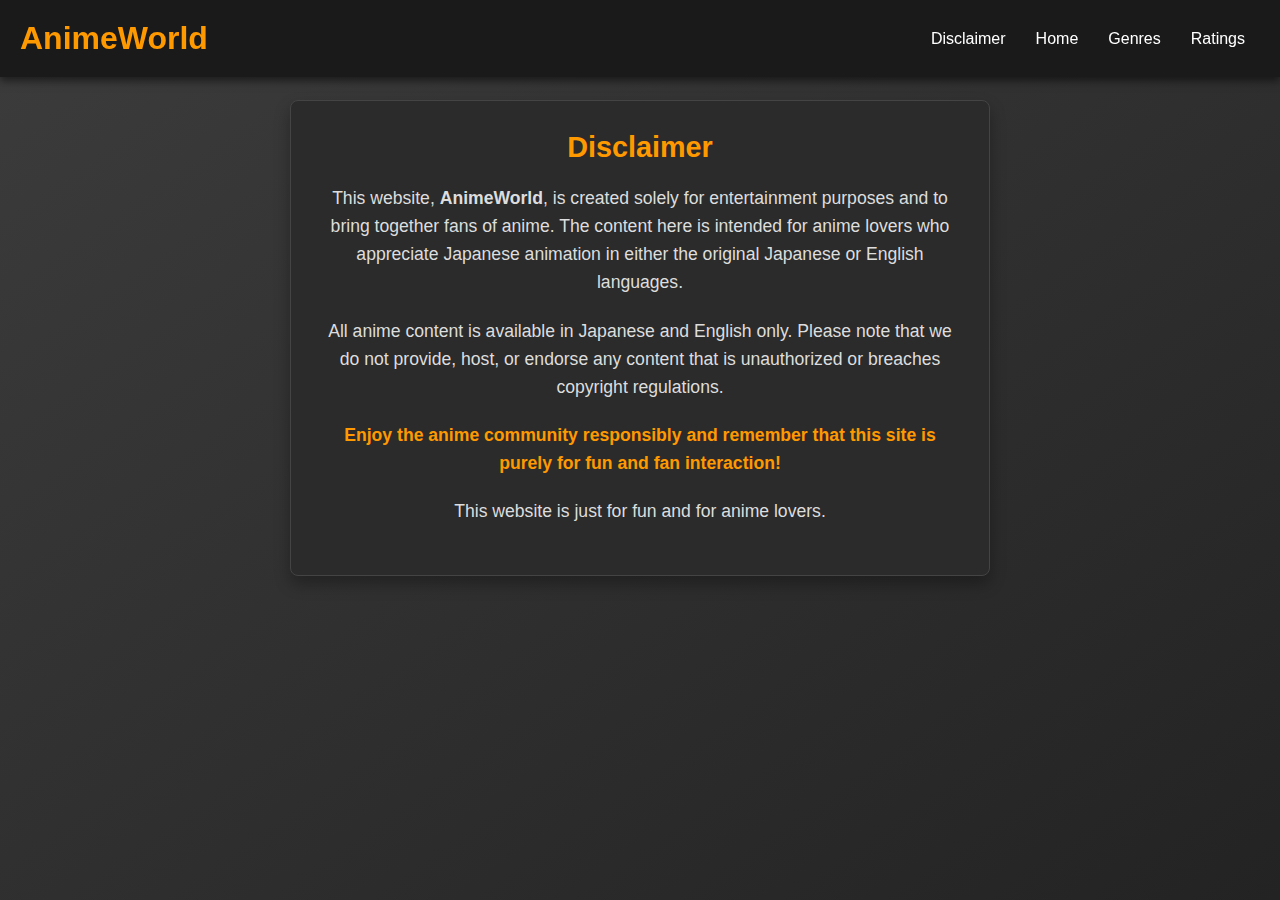
<file: disclamier.html>
<!DOCTYPE html>
<html lang="en">
<head>
  <meta charset="UTF-8">
  <meta name="viewport" content="width=device-width, initial-scale=1.0">
  <title>Disclaimer - AnimeWorld</title>
  <style>
    /* Basic Reset */
    * {
      margin: 0;
      padding: 0;
      box-sizing: border-box;
    }

    /* Body Styling */
    body {
      font-family: Arial, sans-serif;
      color: #333;
      padding-top: 80px; /* Space for the fixed navbar */
      background-color: #f0f0f5;
      background-image: linear-gradient(to bottom right, #3c3c3c, #232323);
      color: #fff;
      display: flex;
      justify-content: center;
      align-items: flex-start;
      min-height: 100vh;
    }

    /* Navbar Styling */
    .navbar {
      position: fixed;
      top: 0;
      left: 0;
      width: 100%;
      display: flex;
      justify-content: space-between;
      align-items: center;
      padding: 20px;
      background-color: #1a1a1a;
      box-shadow: 0px 4px 8px rgba(0, 0, 0, 0.5);
      z-index: 1000;
    }

    .navbar .logo h1 {
      color: #ff9900;
      margin: 0;
    }

    .navbar ul {
      list-style: none;
      display: flex;
      margin: 0;
    }

    .navbar ul li {
      margin: 0 15px;
    }

    .navbar ul li a {
      color: #fff;
      text-decoration: none;
      font-size: 16px;
    }

    .navbar ul li a:hover {
      color: #ff9900;
    }

    /* Disclaimer Container */
    .disclaimer-container {
      max-width: 700px;
      background-color: #2b2b2b;
      padding: 30px;
      border: 1px solid #444;
      border-radius: 8px;
      box-shadow: 0px 8px 16px rgba(0, 0, 0, 0.3);
      text-align: center;
      margin-top: 20px; /* To create space between header and content */
    }

    .disclaimer-container h2 {
      color: #ff9900;
      margin-bottom: 20px;
      font-size: 1.8em;
    }

    .disclaimer-container p {
      color: #ddd;
      font-size: 1.1em;
      line-height: 1.6;
      margin-bottom: 20px;
    }

    .disclaimer-container p.highlight {
      color: #ff9900;
      font-weight: bold;
    }
  </style>
</head>
<body>

  <!-- Header/Navbar Section -->
  <header>
    <div class="navbar">
      <div class="logo">
        <h1>AnimeWorld</h1>
      </div>
      <nav>
        <ul>
          <li><a href="disclaimer.html">Disclaimer</a></li>
          <li><a href="home.html">Home</a></li>
          <li><a href="index.html">Genres</a></li>
          <li><a href="ratings.html">Ratings</a></li>
        </ul>
      </nav>
    </div>
  </header>

  <!-- Disclaimer Section -->
  <div class="disclaimer-container">
    <h2>Disclaimer</h2>
    <p>This website, <strong>AnimeWorld</strong>, is created solely for entertainment purposes and to bring together fans of anime. The content here is intended for anime lovers who appreciate Japanese animation in either the original Japanese or English languages.</p>
    <p>All anime content is available in Japanese and English only. Please note that we do not provide, host, or endorse any content that is unauthorized or breaches copyright regulations.</p>
    <p class="highlight">Enjoy the anime community responsibly and remember that this site is purely for fun and fan interaction!</p>
    <p>This website is just for fun and for anime lovers.</p>
  </div>

</body>
</html>
</file>
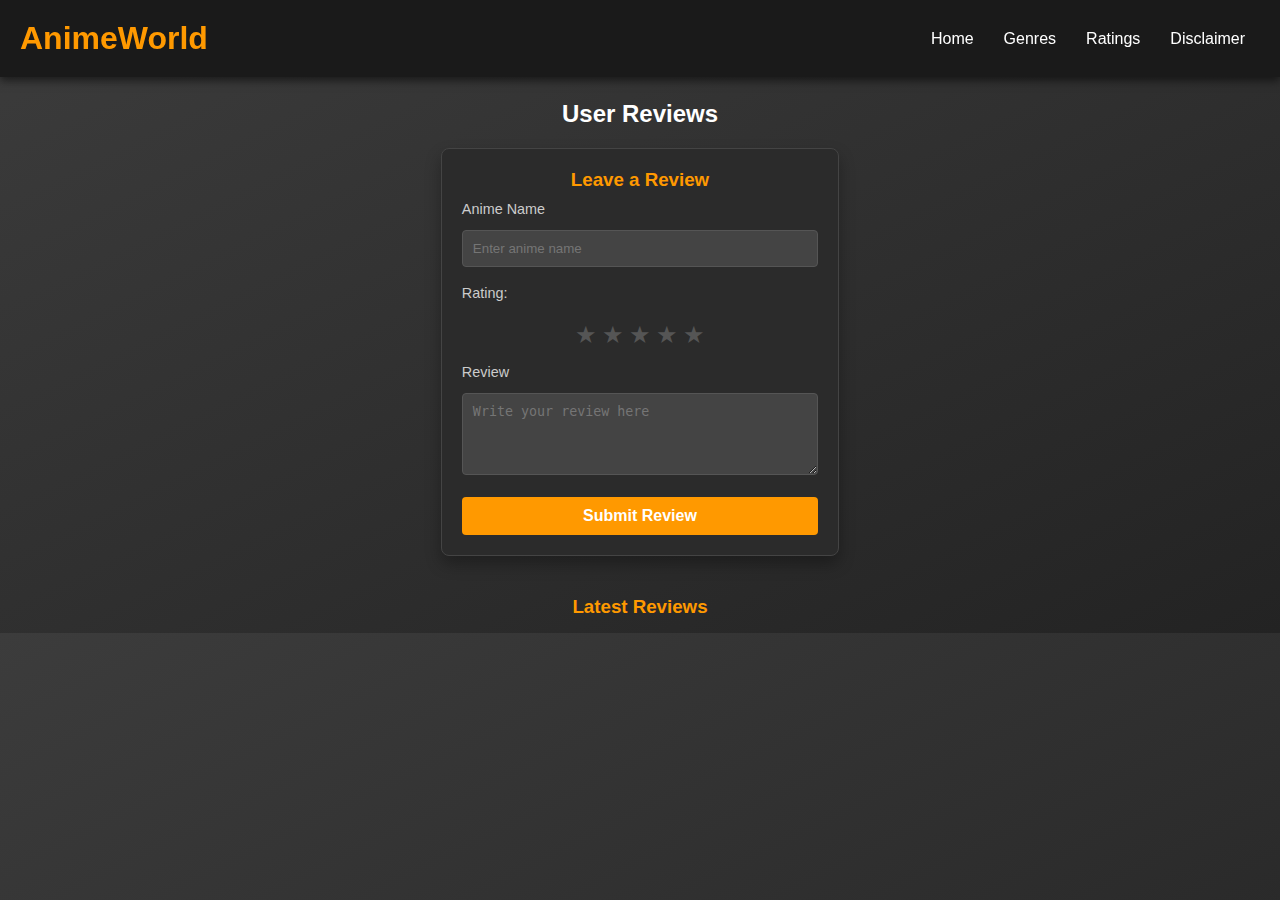
<file: ratings.html>
<!DOCTYPE html>
<html lang="en">
<head>
  <meta charset="UTF-8">
  <meta name="viewport" content="width=device-width, initial-scale=1.0">
  <title>Anime Reviews - AnimeWorld</title>
  <style>
    /* Basic Reset */
    * {
      margin: 0;
      padding: 0;
      box-sizing: border-box;
    }

    /* Body Styling */
    body {
      font-family: Arial, sans-serif;
      color: #333;
      padding-top: 100px; /* Space for the fixed navbar */
      background-color: #f0f0f5;
      background-image: linear-gradient(to bottom right, #3c3c3c, #232323);
      color: #fff;
      display: flex;
      flex-direction: column;
      align-items: center;
    }

    /* Navbar Styling */
    .navbar {
      position: fixed;
      top: 0;
      left: 0;
      width: 100%;
      display: flex;
      justify-content: space-between;
      align-items: center;
      padding: 20px;
      background-color: #1a1a1a;
      box-shadow: 0px 4px 8px rgba(0, 0, 0, 0.5);
      z-index: 1000;
    }

    .navbar .logo h1 {
      color: #ff9900;
      margin: 0;
    }

    .navbar ul {
      list-style: none;
      display: flex;
      margin: 0;
    }

    .navbar ul li {
      margin: 0 15px;
    }

    .navbar ul li a {
      color: #fff;
      text-decoration: none;
      font-size: 16px;
    }

    .navbar ul li a:hover {
      color: #ff9900;
    }

    /* Review Section */
    .review-form {
      margin: 20px 0;
      padding: 20px;
      border: 1px solid #444;
      border-radius: 8px;
      max-width: 600px;
      background-color: #2b2b2b;
      box-shadow: 0px 8px 16px rgba(0, 0, 0, 0.3);
    }

    .review-form h3 {
      margin-bottom: 10px;
      color: #ff9900;
      text-align: center;
    }

    .review-form label {
      display: block;
      font-size: 0.9em;
      color: #ccc;
      margin: 10px 0 5px;
    }

    .review-form input[type="text"], 
    .review-form textarea {
      width: 100%;
      padding: 10px;
      margin: 8px 0;
      border-radius: 4px;
      border: 1px solid #555;
      background-color: #444;
      color: #fff;
    }

    .review-form .stars {
      display: flex;
      gap: 5px;
      margin: 10px 0;
      justify-content: center;
    }

    .review-form .stars input {
      display: none;
    }

    .review-form .stars label {
      font-size: 24px;
      color: #555;
      cursor: pointer;
      transition: color 0.3s;
    }

    .review-form .stars input:checked ~ label,
    .review-form .stars label:hover,
    .review-form .stars label:hover ~ label {
      color: #ff9900;
    }

    .review-form button {
      padding: 10px 20px;
      background-color: #ff9900;
      color: #fff;
      border: none;
      cursor: pointer;
      border-radius: 4px;
      width: 100%;
      font-size: 1em;
      font-weight: bold;
      margin-top: 10px;
      transition: background-color 0.3s;
    }

    .review-form button:hover {
      background-color: #e68a00;
    }

    /* Review List */
    .review-list {
      margin-top: 20px;
      max-width: 600px;
      width: 100%;
    }

    .review-list h3 {
      color: #ff9900;
      text-align: center;
      margin-bottom: 15px;
    }

    .review-item {
      padding: 20px;
      border: 1px solid #444;
      border-radius: 8px;
      margin-bottom: 15px;
      background-color: #3c3c3c;
      box-shadow: 0px 4px 8px rgba(0, 0, 0, 0.2);
      transition: transform 0.3s;
    }

    .review-item:hover {
      transform: translateY(-5px);
    }

    .review-item h4 {
      margin: 0;
      font-size: 1.2em;
      color: #ff9900;
    }

    .review-item .rating {
      color: #ff9900;
      margin: 5px 0;
    }

    .review-item p {
      margin: 10px 0;
      color: #ddd;
    }
  </style>
</head>
<body>

  <!-- Header/Navbar Section -->
  <header>
    <div class="navbar">
      <div class="logo">
        <h1>AnimeWorld</h1>
      </div>
      <nav>
        <ul>
          <li><a href="home.html">Home</a></li>
          <li><a href="index.html">Genres</a></li>
          <li><a href="ratings.html">Ratings</a></li>
          <li><a href="disclamier.html">Disclaimer</a></li>
        </ul>
      </nav>
    </div>
  </header>

  <h2>User Reviews</h2>

  <!-- Review Form -->
  <div class="review-form">
    <h3>Leave a Review</h3>
    <label for="animeName">Anime Name</label>
    <input type="text" id="animeName" placeholder="Enter anime name">

    <label>Rating:</label>
    <div class="stars">
      <input type="radio" name="rating" id="star5" value="5"><label for="star5">&#9733;</label>
      <input type="radio" name="rating" id="star4" value="4"><label for="star4">&#9733;</label>
      <input type="radio" name="rating" id="star3" value="3"><label for="star3">&#9733;</label>
      <input type="radio" name="rating" id="star2" value="2"><label for="star2">&#9733;</label>
      <input type="radio" name="rating" id="star1" value="1"><label for="star1">&#9733;</label>
    </div>

    <label for="reviewText">Review</label>
    <textarea id="reviewText" rows="4" placeholder="Write your review here"></textarea>

    <button onclick="submitReview()">Submit Review</button>
  </div>

  <!-- Review List -->
  <div class="review-list" id="reviewList">
    <h3>Latest Reviews</h3>
    <!-- Reviews will appear here -->
  </div>

  <script>
    // JavaScript function to handle the review submission
    function submitReview() {
      // Get input values
      const animeName = document.getElementById("animeName").value;
      const rating = document.querySelector('input[name="rating"]:checked')?.value || 0;
      const reviewText = document.getElementById("reviewText").value;

      // Check if all fields are filled
      if (!animeName || !rating || !reviewText) {
        alert("Please fill out all fields.");
        return;
      }

      // Create a new review element
      const reviewItem = document.createElement("div");
      reviewItem.classList.add("review-item");
      reviewItem.innerHTML = `
        <h4>${animeName}</h4>
        <div class="rating">${"★".repeat(rating)}${"☆".repeat(5 - rating)}</div>
        <p>${reviewText}</p>
      `;

      // Append the new review to the list
      document.getElementById("reviewList").appendChild(reviewItem);

      // Clear form fields
      document.getElementById("animeName").value = "";
      document.getElementById("reviewText").value = "";
      document.querySelectorAll('input[name="rating"]').forEach((star) => (star.checked = false));
    }
  </script>
  
</body>
</html>
</file>
